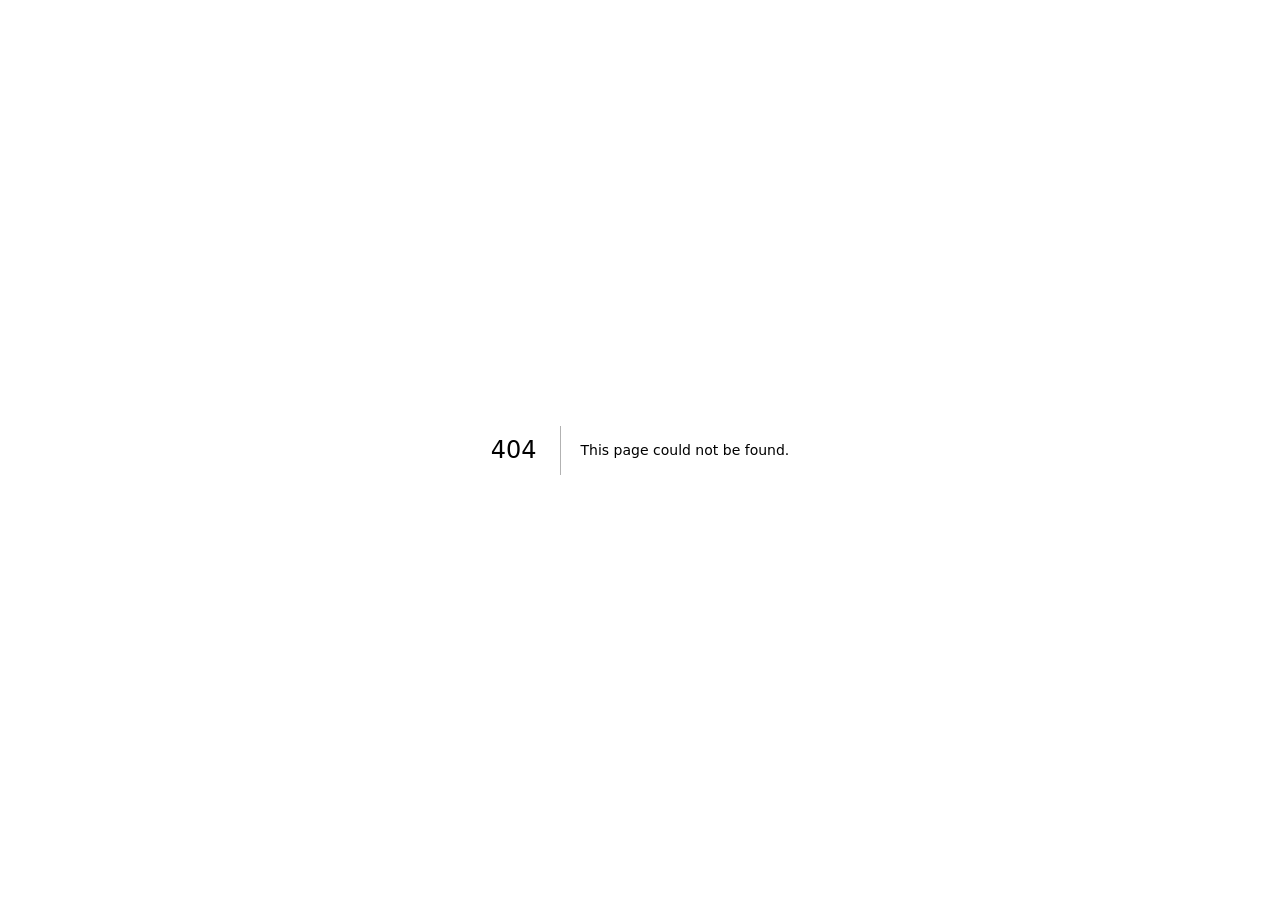
<file: 404/index.html>
<!DOCTYPE html><html lang="en"><head><meta charSet="utf-8"/><meta http-equiv="Content-Security-Policy" content="default-src 'self'; script-src 'self' 'sha256-BqZNfm7KfqIaQeDNfND3MTUx4LPd/foaQ0cdpggWeZI=' 'sha256-OBTN3RiyCV4Bq7dFqZ5a2pAXjnCcCYeTJMO2I/LYKeo=' 'sha256-xrdRjPV+GNYivlT5MYiR15cm9deAipl5tDsr1bXKfrI='; style-src 'self' 'unsafe-inline'; img-src 'self' blob: data:; font-src 'self'; connect-src 'self'; worker-src 'self'; object-src 'none'; base-uri 'self'; form-action 'self'"><meta name="viewport" content="width=device-width, initial-scale=1"/><link rel="stylesheet" href="/_next/static/chunks/292x7xzf67r9x.css" data-precedence="next"/><link rel="preload" as="script" fetchPriority="low" href="/_next/static/chunks/1x6obpmlu1_c2.js"/><script src="/_next/static/chunks/2r4s4h5xul1n-.js" async=""></script><script src="/_next/static/chunks/3wbm-994r45kr.js" async=""></script><script src="/_next/static/chunks/1kb4dcqdypxx7.js" async=""></script><script src="/_next/static/chunks/turbopack-3-ry682tkyiqk.js" async=""></script><script src="/_next/static/chunks/0umf92h1sb77c.js" async=""></script><meta name="robots" content="noindex"/><meta name="theme-color" content="#f8f9f5"/><meta name="color-scheme" content="light"/><title>Quanta — The Quantum Supply Chain Atlas</title><meta name="description" content="Explore the physical quantum supply chain, from companies and enabling technologies to critical resources and their dependencies."/><meta name="application-name" content="Quanta"/><meta property="og:title" content="Quanta — The Quantum Supply Chain Atlas"/><meta property="og:description" content="An interactive world atlas of the physical quantum ecosystem."/><meta property="og:site_name" content="Quanta"/><meta property="og:type" content="website"/><meta name="twitter:card" content="summary"/><meta name="twitter:title" content="Quanta — The Quantum Supply Chain Atlas"/><meta name="twitter:description" content="An interactive world atlas of the physical quantum ecosystem."/><link rel="icon" href="/icon.svg?icon.42cla4dwal74f.svg" sizes="any" type="image/svg+xml"/><title>404: This page could not be found.</title><script src="/_next/static/chunks/0cz1d0mv5g_q7.js" noModule=""></script></head><body><div hidden=""><!--$--><!--/$--></div><a class="sr-only-focusable" href="#main-content">Skip to main content</a><div style="font-family:system-ui,&quot;Segoe UI&quot;,Roboto,Helvetica,Arial,sans-serif,&quot;Apple Color Emoji&quot;,&quot;Segoe UI Emoji&quot;;height:100vh;text-align:center;display:flex;flex-direction:column;align-items:center;justify-content:center"><div><style>body{color:#000;background:#fff;margin:0}.next-error-h1{border-right:1px solid rgba(0,0,0,.3)}@media (prefers-color-scheme:dark){body{color:#fff;background:#000}.next-error-h1{border-right:1px solid rgba(255,255,255,.3)}}</style><h1 class="next-error-h1" style="display:inline-block;margin:0 20px 0 0;padding:0 23px 0 0;font-size:24px;font-weight:500;vertical-align:top;line-height:49px">404</h1><div style="display:inline-block"><h2 style="font-size:14px;font-weight:400;line-height:49px;margin:0">This page could not be found.</h2></div></div></div><!--$--><!--/$--><script id="_R_">(globalThis["TURBOPACK"] || (globalThis["TURBOPACK"] = [])).push({"otherChunks":["static/chunks/1x6obpmlu1_c2.js","static/chunks/2r4s4h5xul1n-.js","static/chunks/3wbm-994r45kr.js","static/chunks/1kb4dcqdypxx7.js"],"runtimeModuleIds":[94553]});</script><script src="/_next/static/chunks/1x6obpmlu1_c2.js" async=""></script><script>(self.__next_f=self.__next_f||[]).push([0])</script><script>self.__next_f.push([1,"1:\"$Sreact.fragment\"\n2:\"/_next/static/chunks/0umf92h1sb77c.js\"\n3:I[39756,[\"$2\"],\"default\"]\n4:I[37457,[\"$2\"],\"default\"]\n8:I[97367,[\"$2\"],\"OutletBoundary\"]\n9:\"$Sreact.suspense\"\nb:\"ViewportBoundary\"\nc:I[97367,[\"$2\"],\"$b\"]\ne:\"MetadataBoundary\"\nf:I[97367,[\"$2\"],\"$e\"]\n11:I[68027,[\"$2\"],\"default\",1]\n:HL[\"/_next/static/chunks/292x7xzf67r9x.css\",\"style\"]\n6:X\n7:[[\"children\",{\"s\":\"__PAGE__\",\"h\":512,\"d\":{\"r\":[\"$\",\"$1\",\"c\",{\"children\":[[[\"$\",\"title\",null,{\"children\":\"404: This page could not be found.\"}],[\"$\",\"div\",null,{\"style\":\"$0:t:t:d:r:props:children:1:props:children:props:children:1:props:notFound:0:1:props:style\",\"children\":[\"$\",\"div\",null,{\"children\":[[\"$\",\"style\",null,{\"dangerouslySetInnerHTML\":{\"__html\":\"body{color:#000;background:#fff;margin:0}.next-error-h1{border-right:1px solid rgba(0,0,0,.3)}@media (prefers-color-scheme:dark){body{color:#fff;background:#000}.next-error-h1{border-right:1px solid rgba(255,255,255,.3)}}\"}}],[\"$\",\"h1\",null,{\"className\":\"next-error-h1\",\"style\":\"$0:t:t:d:r:props:children:1:props:children:props:children:1:props:notFound:0:1:props:children:props:children:1:props:style\",\"children\":404}],[\"$\",\"div\",null,{\"style\":\"$0:t:t:d:r:props:children:1:props:children:props:children:1:props:notFound:0:1:props:children:props:children:2:props:style\",\"children\":[\"$\",\"h2\",null,{\"style\":\"$0:t:t:d:r:props:children:1:props:children:props:children:1:props:notFound:0:1:props:children:props:children:2:props:children:props:style\",\"children\":\"This page could not be found.\"}]}]]}]}]],null,[\"$\",\"$L8\",null,{\"children\":[\"$\",\"$9\",null,{\"name\":\"Next.MetadataOutlet\",\"children\":\"$@a\"}]}]]}],\"p\":false,\"v\":null}}]]\n5:[[\"children\",{\"s\":\"/_not-found\",\"h\":512,\"d\":{\"r\":[\"$\",\"$1\",\"c\",{\"children\":[null,[\"$\",\"$L3\",null,{\"parallelRouterKey\":\"children\",\"error\":\"$undefined\",\"errorStyles\":\"$undefined\",\"errorScripts\":\"$undefined\",\"template\":[\"$\",\"$L4\",null,{}],\"templateStyles\":\"$undefined\",\"templateScripts\":\"$undefined\",\"notFound\":\"$undefined\",\"forbidden\":\"$undefined\",\"unauthorized\":\"$undefined\"}]]}],\"p\":false,\"v\":\"$6\"},\"c\":\"$Q7\"}]]\n0:{\"P\":null,\"c\":[\"\",\"_not-found\",\"\"],\"q\":\"\",\"i\":false,\"t\":{\"t\":{\"s\":\"\",\"h\":528,\"d\":{\"r\":[\"$\",\"$1\",\"c\",{\"children\":[[[\"$\",\"link\",\"0\",{\"rel\":\"stylesheet\",\"href\":\"/_next/static/chunks/292x7xzf67r9x.css\",\"precedence\":\"next\",\"crossOrigin\":\"$undefined\",\"nonce\":\"$undefined\"}],[\"$\",\"script\",\"script-0\",{\"src\":\"/_next/static/chunks/0umf92h1sb77c.js\",\"async\":true,\"nonce\":\"$undefined\"}]],[\"$\",\"html\",null,{\"lang\":\"en\",\"children\":[\"$\",\"body\",null,{\"children\":[[\"$\",\"a\",null,{\"className\":\"sr-only-focusable\",\"href\":\"#main-content\",\"children\":\"Skip to main content\"}],[\"$\",\"$L3\",null,{\"parallelRouterKey\":\"children\",\"error\":\"$undefined\",\"errorStyles\":\"$undefined\",\"errorScripts\":\"$undefined\",\"template\":[\"$\",\"$L4\",null,{}],\"templateStyles\":\"$undefined\",\"templateScripts\":\"$undefined\",\"notFound\":[[[\"$\",\"title\",null,{\"children\":\"404: This page could not be found.\"}],[\"$\",\"div\",null,{\"style\":{\"fontFamily\":\"system-ui,\\\"Segoe UI\\\",Roboto,Helvetica,Arial,sans-serif,\\\"Apple Color Emoji\\\",\\\"Segoe UI Emoji\\\"\",\"height\":\"100vh\",\"textAlign\":\"center\",\"display\":\"flex\",\"flexDirection\":\"column\",\"alignItems\":\"center\",\"justifyContent\":\"center\"},\"children\":[\"$\",\"div\",null,{\"children\":[[\"$\",\"style\",null,{\"dangerouslySetInnerHTML\":{\"__html\":\"body{color:#000;background:#fff;margin:0}.next-error-h1{border-right:1px solid rgba(0,0,0,.3)}@media (prefers-color-scheme:dark){body{color:#fff;background:#000}.next-error-h1{border-right:1px solid rgba(255,255,255,.3)}}\"}}],[\"$\",\"h1\",null,{\"className\":\"next-error-h1\",\"style\":{\"display\":\"inline-block\",\"margin\":\"0 20px 0 0\",\"padding\":\"0 23px 0 0\",\"fontSize\":24,\"fontWeight\":500,\"verticalAlign\":\"top\",\"lineHeight\":\"49px\"},\"children\":404}],[\"$\",\"div\",null,{\"style\":{\"display\":\"inline-block\"},\"children\":[\"$\",\"h2\",null,{\"style\":{\"fontSize\":14,\"fontWeight\":400,\"lineHeight\":\"49px\",\"margin\":0},\"children\":\"This page could not be found.\"}]}]]}]}]],[]],\"forbidden\":\"$undefined\",\"unauthorized\":\"$undefined\"}]]}]}]]}],\"p\":false,\"v\":null},\"c\":\"$Q5\"},\"h\":{\"r\":[\"$\",\"$1\",\"h\",{\"children\":[[\"$\",\"meta\",null,{\"name\":\"robots\",\"content\":\"noindex\"}],[\"$\",\"$Lc\",null,{\"children\":\"$Ld\"}],[\"$\",\"$Lf\",null,{\"children\":[[\"$\",\"div\",null,{\"hidden\":true,\"children\":[\"$\",\"$9\",null,{\"name\":\"Next.Metadata\",\"children\":\"$L10\"}]}],null]}],null]}],\"p\":false,\"v\":null}},\"m\":\"$undefined\",\"G\":[\"$11\",[[\"$\",\"link\",\"0\",{\"rel\":\"stylesheet\",\"href\":\"/_next/static/chunks/292x7xzf67r9x.css\",\"precedence\":\"next\",\"crossOrigin\":\"$undefined\",\"nonce\":\"$undefined\"}]]],\"S\":true,\"r\":\"$undefined\",\"s\":\"$undefined\",\"a\":\"$undefined\",\"l\":\"$undefined\",\"p\":\"$undefined\",\"d\":\"$undefined\",\"b\":\"pZMwKxFMId60dVdv8rO_k\"}\n6:C\nd:[[\"$\",\"meta\",\"0\",{\"charSet\":\"utf-8\"}],[\"$\",\"meta\",\"1\",{\"name\":\"viewport\",\"content\":\"width=device-width, initial-scale=1\"}],[\"$\",\"meta\",\"2\",{\"name\":\"theme-color\",\"content\":\"#f8f9f5\"}],[\"$\",\"meta\",\"3\",{\"name\":\"color-scheme\",\"content\":\"light\"}]]\n12:I[27201,[\"$2\"],\"IconMark\"]\na:null\n10:[[\"$\",\"title\",\"0\",{\"children\":\"Quanta — The Quantum Supply Chain Atlas\"}],[\"$\",\"meta\",\"1\",{\"name\":\"description\",\"content\":\"Explore the physical quantum supply chain, from companies and enabling technologies to critical resources and their dependencies.\"}],[\"$\",\"meta\",\"2\",{\"name\":\"application-name\",\"content\":\"Quanta\"}],[\"$\",\"meta\",\"3\",{\"property\":\"og:title\",\"content\":\"Quanta — The Quantum Supply Chain Atlas\"}],[\"$\",\"meta\",\"4\",{\"property\":\"og:description\",\"content\":\"An interactive world atlas of the physical quantum ecosystem.\"}],[\"$\",\"meta\",\"5\",{\"property\":\"og:site_name\",\"content\":\"Quanta\"}],[\"$\",\"meta\",\"6\",{\"property\":\"og:type\",\"content\":\"website\"}],[\"$\",\"meta\",\"7\",{\"name\":\"twitter:card\",\"content\":\"summary\"}],[\"$\",\"meta\",\"8\",{\"name\":\"twitter:title\",\"content\":\"Quanta — The Quantum Supply Chain Atlas\"}],[\"$\",\"meta\",\"9\",{\"name\":\"twitter:description\",\"content\":\"An interactive world atlas of the physical quantum ecosystem.\"}],[\"$\",\"link\",\"10\",{\"rel\":\"icon\",\"href\":\"/icon.svg?icon.42cla4dwal74f.svg\",\"sizes\":\"any\",\"type\":\"image/svg+xml\"}],[\"$\",\"$L12\",\"11\",{}]]\n"])</script></body></html>
</file>
<file: _next/static/chunks/292x7xzf67r9x.css>
@layer properties{@supports (((-webkit-hyphens:none)) and (not (margin-trim:inline))) or ((-moz-orient:inline) and (not (color:rgb(from red r g b)))){*,:before,:after,::backdrop{--tw-rotate-x:initial;--tw-rotate-y:initial;--tw-rotate-z:initial;--tw-skew-x:initial;--tw-skew-y:initial;--tw-blur:initial;--tw-brightness:initial;--tw-contrast:initial;--tw-grayscale:initial;--tw-hue-rotate:initial;--tw-invert:initial;--tw-opacity:initial;--tw-saturate:initial;--tw-sepia:initial;--tw-drop-shadow:initial;--tw-drop-shadow-color:initial;--tw-drop-shadow-alpha:100%;--tw-drop-shadow-size:initial}}}@layer theme{:root,:host{--font-sans:-apple-system, BlinkMacSystemFont, "Segoe UI", Roboto, "Helvetica Neue", "Noto Sans", Arial, sans-serif, "Apple Color Emoji", "Segoe UI Emoji", "Segoe UI Symbol", "Noto Color Emoji";--font-mono:ui-monospace, SFMono-Regular, Menlo, Monaco, Consolas, "Liberation Mono", "Courier New", monospace;--default-transition-duration:.15s;--default-transition-timing-function:cubic-bezier(.4, 0, .2, 1);--default-font-family:var(--font-sans);--default-mono-font-family:var(--font-mono)}}@layer base{*,:after,:before,::backdrop{box-sizing:border-box;border:0 solid;margin:0;padding:0}::file-selector-button{box-sizing:border-box;border:0 solid;margin:0;padding:0}html,:host{-webkit-text-size-adjust:100%;tab-size:4;line-height:1.5;font-family:var(--default-font-family,-apple-system, BlinkMacSystemFont, "Segoe UI", Roboto, "Helvetica Neue", "Noto Sans", Arial, sans-serif, "Apple Color Emoji", "Segoe UI Emoji", "Segoe UI Symbol", "Noto Color Emoji");font-feature-settings:var(--default-font-feature-settings,normal);font-variation-settings:var(--default-font-variation-settings,normal);-webkit-tap-highlight-color:transparent}hr{height:0;color:inherit;border-top-width:1px}abbr:where([title]){-webkit-text-decoration:underline dotted;text-decoration:underline dotted}h1,h2,h3,h4,h5,h6{font-size:inherit;font-weight:inherit}a{color:inherit;-webkit-text-decoration:inherit;-webkit-text-decoration:inherit;-webkit-text-decoration:inherit;-webkit-text-decoration:inherit;text-decoration:inherit}b,strong{font-weight:bolder}code,kbd,samp,pre{font-family:var(--default-mono-font-family,ui-monospace, SFMono-Regular, Menlo, Monaco, Consolas, "Liberation Mono", "Courier New", monospace);font-feature-settings:var(--default-mono-font-feature-settings,normal);font-variation-settings:var(--default-mono-font-variation-settings,normal);font-size:1em}small{font-size:80%}sub,sup{vertical-align:baseline;font-size:75%;line-height:0;position:relative}sub{bottom:-.25em}sup{top:-.5em}table{text-indent:0;border-color:inherit;border-collapse:collapse}:-moz-focusring:where(:not(iframe)){outline:auto}progress{vertical-align:baseline}summary{display:list-item}ol,ul,menu{list-style:none}img,svg,video,canvas,audio,iframe,embed,object{vertical-align:middle;display:block}img,video{max-width:100%;height:auto}button,input,select,optgroup,textarea{font:inherit;font-feature-settings:inherit;font-variation-settings:inherit;letter-spacing:inherit;color:inherit;opacity:1;background-color:#0000;border-radius:0}::file-selector-button{font:inherit;font-feature-settings:inherit;font-variation-settings:inherit;letter-spacing:inherit;color:inherit;opacity:1;background-color:#0000;border-radius:0}:where(select:is([multiple],[size])) optgroup{font-weight:bolder}:where(select:is([multiple],[size])) optgroup option{padding-inline-start:20px}::file-selector-button{margin-inline-end:4px}::placeholder{opacity:1}@supports (not ((-webkit-appearance:-apple-pay-button))) or (contain-intrinsic-size:1px){::placeholder{color:currentColor}@supports (color:color-mix(in lab, red, red)){::placeholder{color:color-mix(in oklab, currentcolor 50%, transparent)}}}textarea{resize:vertical}::-webkit-search-decoration{-webkit-appearance:none}::-webkit-date-and-time-value{min-height:1lh;text-align:inherit}::-webkit-datetime-edit{display:inline-flex}::-webkit-datetime-edit-fields-wrapper{padding:0}::-webkit-datetime-edit{padding-block:0}::-webkit-datetime-edit-year-field{padding-block:0}::-webkit-datetime-edit-month-field{padding-block:0}::-webkit-datetime-edit-day-field{padding-block:0}::-webkit-datetime-edit-hour-field{padding-block:0}::-webkit-datetime-edit-minute-field{padding-block:0}::-webkit-datetime-edit-second-field{padding-block:0}::-webkit-datetime-edit-millisecond-field{padding-block:0}::-webkit-datetime-edit-meridiem-field{padding-block:0}::-webkit-calendar-picker-indicator{line-height:1}:-moz-ui-invalid{box-shadow:none}button,input:where([type=button],[type=reset],[type=submit]){appearance:button}::file-selector-button{appearance:button}::-webkit-inner-spin-button{height:auto}::-webkit-outer-spin-button{height:auto}[hidden]:where(:not([hidden=until-found])){display:none!important}}@layer components;@layer utilities{.visible{visibility:visible}.absolute{position:absolute}.static{position:static}.block{display:block}.contents{display:contents}.grid{display:grid}.hidden{display:none}.inline{display:inline}.transform{transform:var(--tw-rotate-x,) var(--tw-rotate-y,) var(--tw-rotate-z,) var(--tw-skew-x,) var(--tw-skew-y,)}.filter{filter:var(--tw-blur,) var(--tw-brightness,) var(--tw-contrast,) var(--tw-grayscale,) var(--tw-hue-rotate,) var(--tw-invert,) var(--tw-saturate,) var(--tw-sepia,) var(--tw-drop-shadow,)}.transition{transition-property:color,background-color,border-color,outline-color,text-decoration-color,fill,stroke,--tw-gradient-from,--tw-gradient-via,--tw-gradient-to,opacity,box-shadow,transform,translate,scale,rotate,filter,-webkit-backdrop-filter,backdrop-filter,display,content-visibility,overlay,pointer-events;transition-timing-function:var(--tw-ease,var(--default-transition-timing-function));transition-duration:var(--tw-duration,var(--default-transition-duration))}}html{--lightningcss-light:initial;--lightningcss-dark: ;color-scheme:light;scroll-behavior:smooth;background:#f8f9f5}body{color:#26372c;text-rendering:optimizelegibility;background:#f8f9f5;min-height:100vh;margin:0;font-family:Helvetica Neue,Arial,sans-serif}a{color:inherit;text-decoration:none}.sr-only-focusable{z-index:100;color:#fff;background:#526f43;padding:.75rem 1rem;position:fixed;top:.75rem;left:.75rem;transform:translateY(-200%)}.sr-only-focusable:focus{transform:translateY(0)}@media (prefers-reduced-motion:reduce){html{scroll-behavior:auto}*,:before,:after{scroll-behavior:auto!important;transition-duration:.01ms!important;animation-duration:.01ms!important;animation-iteration-count:1!important}}@property --tw-rotate-x{syntax:"*";inherits:false}@property --tw-rotate-y{syntax:"*";inherits:false}@property --tw-rotate-z{syntax:"*";inherits:false}@property --tw-skew-x{syntax:"*";inherits:false}@property --tw-skew-y{syntax:"*";inherits:false}@property --tw-blur{syntax:"*";inherits:false}@property --tw-brightness{syntax:"*";inherits:false}@property --tw-contrast{syntax:"*";inherits:false}@property --tw-grayscale{syntax:"*";inherits:false}@property --tw-hue-rotate{syntax:"*";inherits:false}@property --tw-invert{syntax:"*";inherits:false}@property --tw-opacity{syntax:"*";inherits:false}@property --tw-saturate{syntax:"*";inherits:false}@property --tw-sepia{syntax:"*";inherits:false}@property --tw-drop-shadow{syntax:"*";inherits:false}@property --tw-drop-shadow-color{syntax:"*";inherits:false}@property --tw-drop-shadow-alpha{syntax:"<percentage>";inherits:false;initial-value:100%}@property --tw-drop-shadow-size{syntax:"*";inherits:false}
</file>
